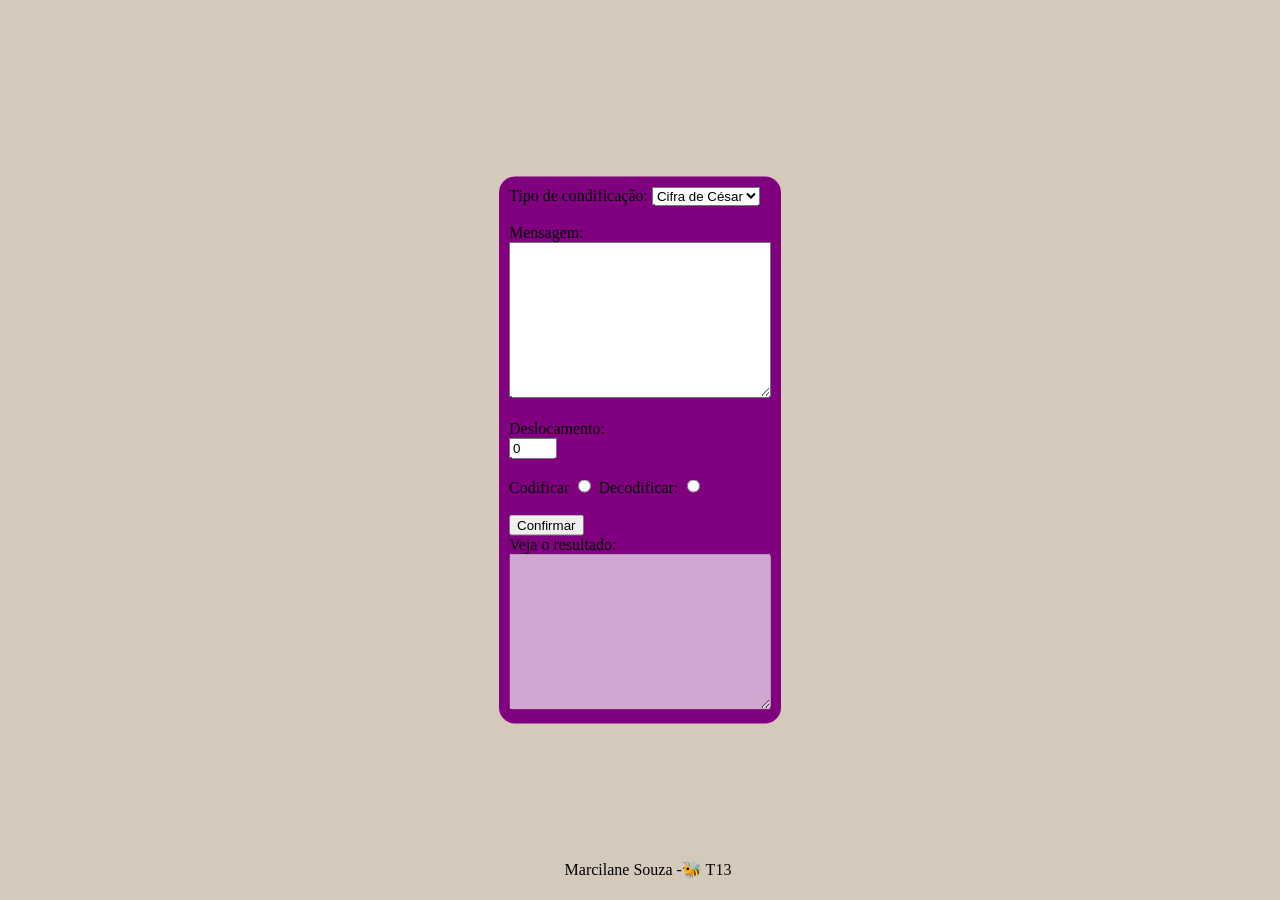
<file: index.html>
<!DOCTYPE html>
<html lang="pt-br">
<head>
    <meta charset="UTF-8">
    <meta http-equiv="X-UA-Compatible" content="IE=edge">
    <meta name="viewport" content="width=device-width, initial-scale=1.0">
    <link rel="stylesheet" href="passinho.css">
   
    <title>Cesar</title>
</head>

<body>
    
    <section>
    <div>    
        <label for="">Tipo de condificação:</label>
        <select 
        
        id="id_select">
            <option value="cesar">Cifra de César</option>
            <option value="base64">Base64</option>
        </select><br><br>
        <label for="">Mensagem:</label><br>
        <textarea name="" id="id_textarea" cols="30" rows="10"></textarea><br><br>
        
        <label for="">Deslocamento:</label><br>
        <input min="0" max="26" value="0" type="number" name="" id="deslocamento_id"><br><br>
        
        <label for="">Codificar</label>
        <input type="radio" name="cod" id="codificador">
        <label for="">Decodificar:</label>
        <input type="radio" name="cod" id="decodificador"> <br><br>
        
        <button onclick="confirma()">Confirmar</button><br>
 
        <label for="">Veja o resultado:</label><br>
        <textarea name="" disabled id="resultado_id" cols="30" rows="10"></textarea>
    
</section>
<script src="passinho.js"></script>
</body>
<footer> Marcilane Souza -🐝 T13</footer>
</html>
</file>
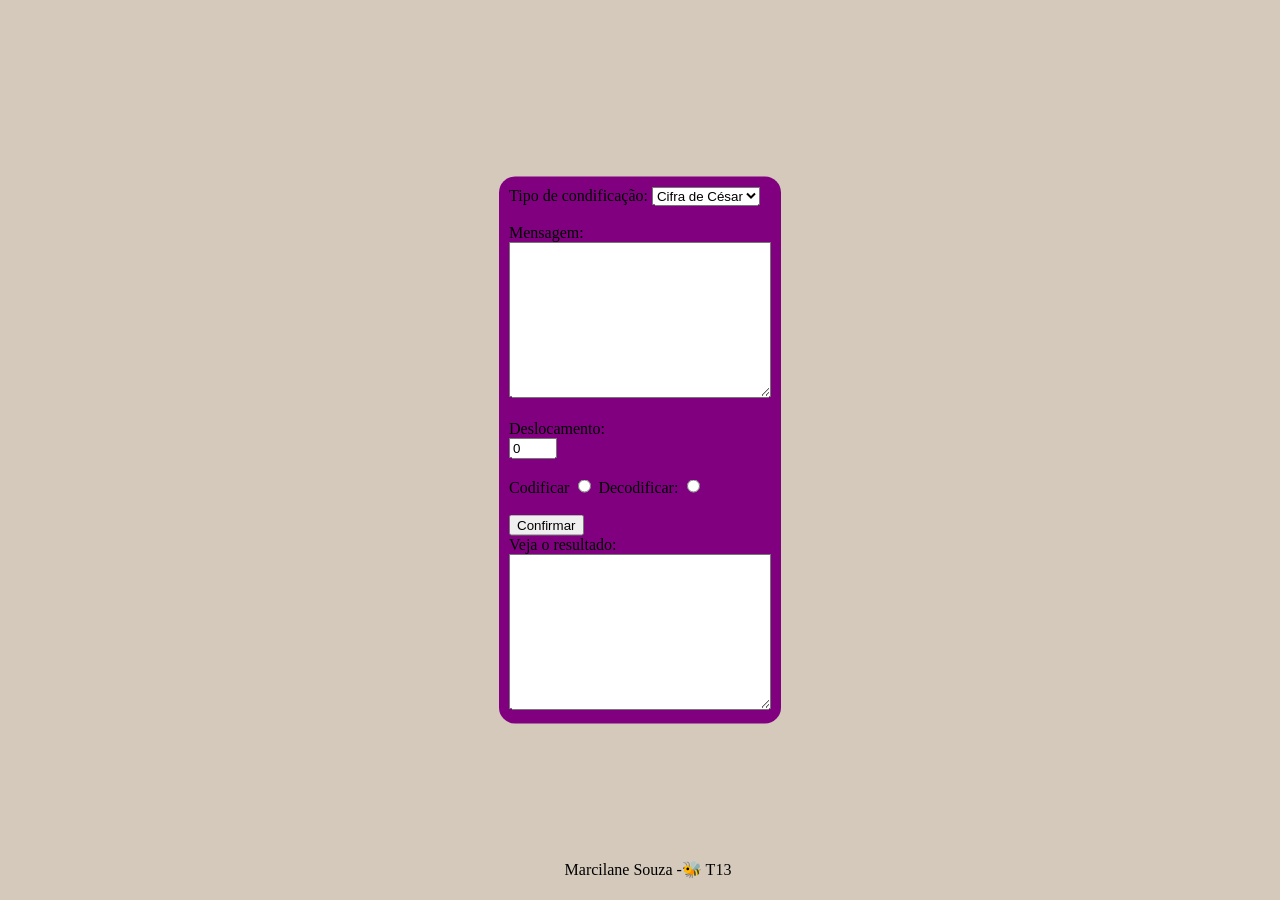
<file: passinho.html>
<!DOCTYPE html>
<html lang="pt-br">
<head>
    <meta charset="UTF-8">
    <meta http-equiv="X-UA-Compatible" content="IE=edge">
    <meta name="viewport" content="width=device-width, initial-scale=1.0">
    <link rel="stylesheet" href="passinho.css">
   
    <title>Cesar</title>
</head>

<body>
    
    <section>
    <div>    
        <label for="">Tipo de condificação:</label>
        <select 
        
        id="id_select">
            <option value="cesar">Cifra de César</option>
            <option value="base64">Base64</option>
        </select><br><br>
        <label for="">Mensagem:</label><br>
        <textarea name="" id="id_textarea" cols="30" rows="10"></textarea><br><br>
        
        <label for="">Deslocamento:</label><br>
        <input min="0" max="26" value="0" type="number" name="" id="deslocamento_id"><br><br>
        
        <label for="">Codificar</label>
        <input type="radio" name="cod" id="codificador">
        <label for="">Decodificar:</label>
        <input type="radio" name="cod" id="decodificador"> <br><br>
        
        <button onclick="confirma()">Confirmar</button><br>
 
        <label for="">Veja o resultado:</label><br>
        <textarea name="" id="resultado_id" cols="30" rows="10"></textarea>
    
</section>
<script src="passinho.js"></script>
</body>
<footer> Marcilane Souza -🐝 T13</footer>
</html>
</file>
<file: passinho.css>
body {
    background: white;
    background-color: rgb(212, 201, 186);
}
        
section {
    background: purple;
    color: black;
    border-radius: 1em;
    padding: 10px;
    position: absolute;
    top: 50%;
    left: 50%;
    margin-right: -50%;
    transform: translate(-50%, -50%);
}
    
footer {
    bottom: 0;
    position: fixed;
    text-align: center;
    height: 40px;
    width: 100%;
}
</file>
